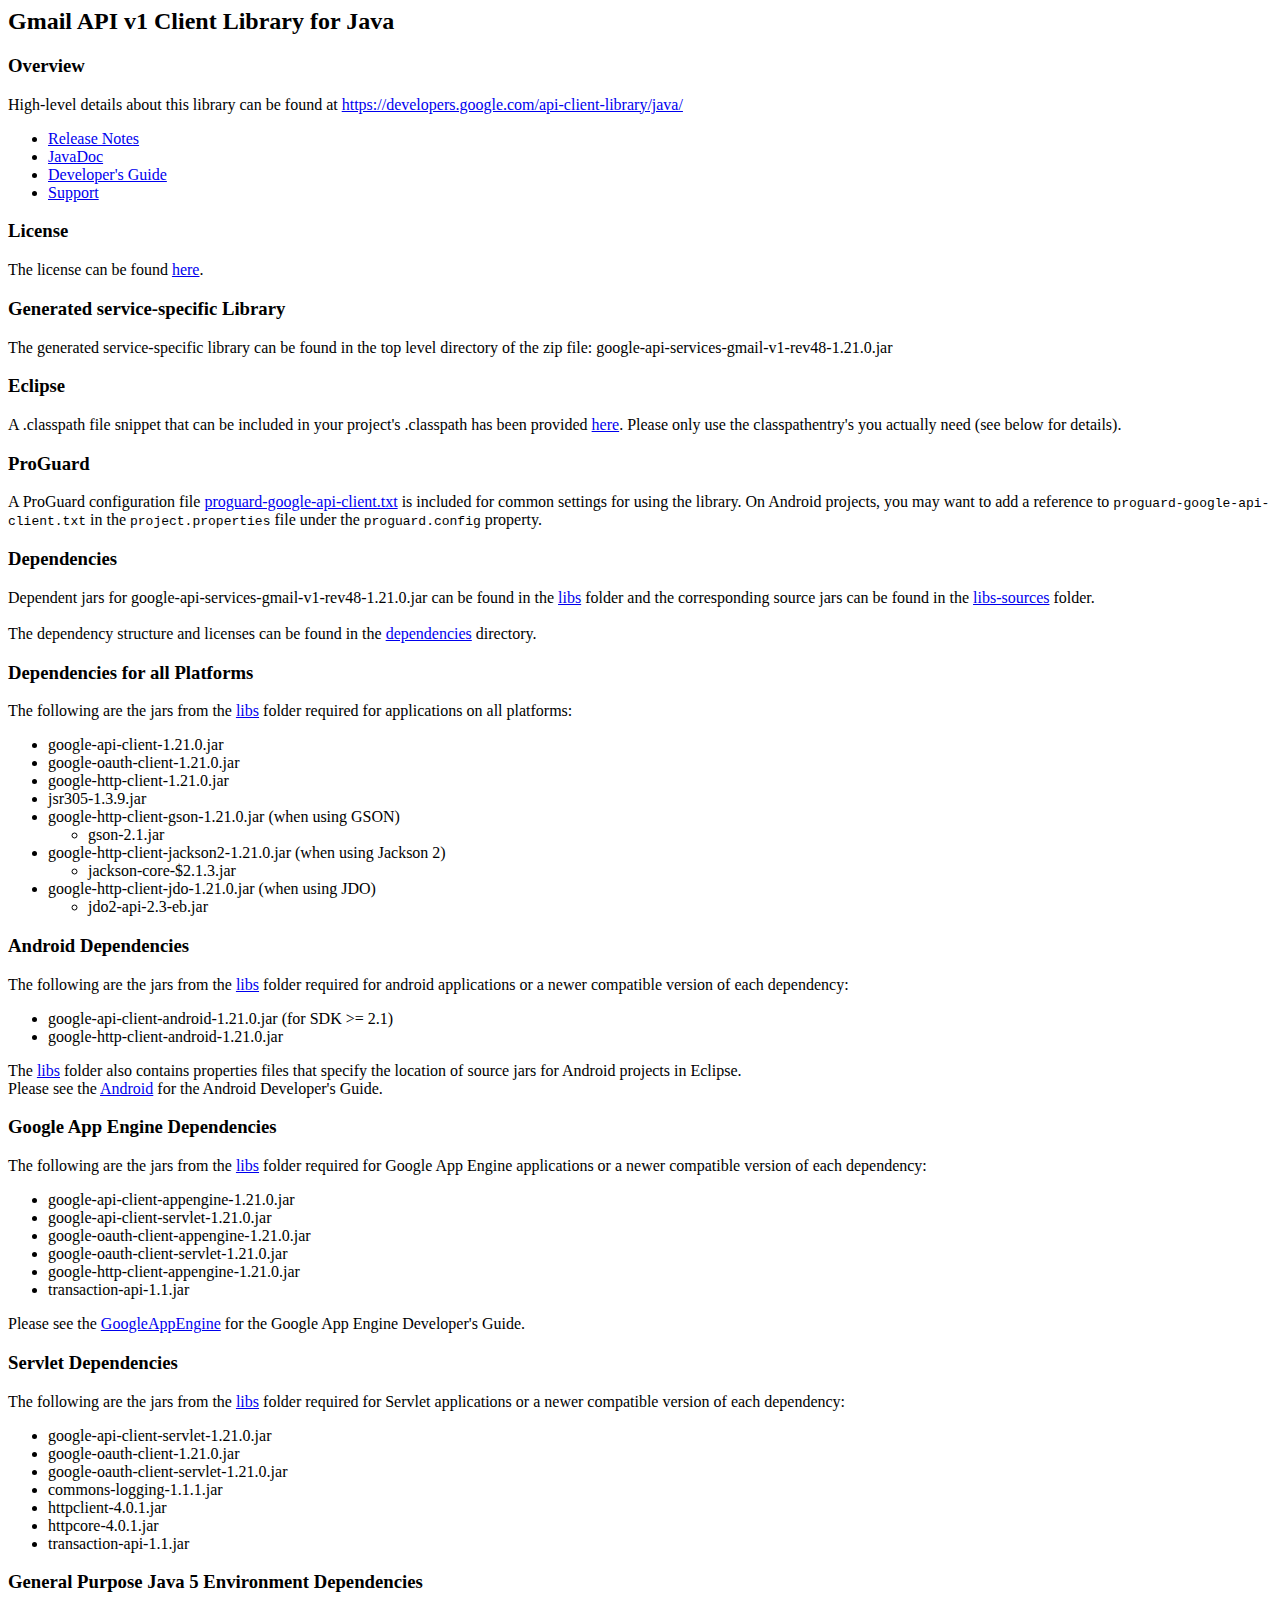
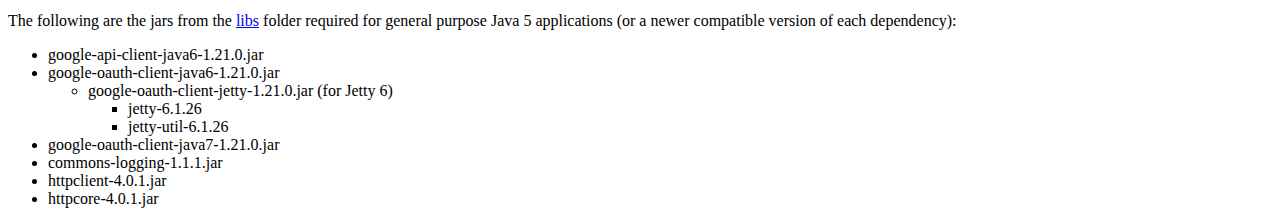
<file: .google_apis/gmail-v1r48lv1.21.0/gmail/readme.html>
<html>
<title>Gmail API v1 Client Library for Java</title>
<body>
<h2>Gmail API v1 Client Library for Java</h2>

<h3>Overview</h3>
<p>High-level details about this library can be found at
<a href="https://developers.google.com/api-client-library/java/">https://developers.google.com/api-client-library/java/</a>
<ul>
  <li><a href='https://developers.google.com/api-client-library/java/google-api-java-client/release-notes'>Release Notes</a></li>
  <li><a href='http://javadoc.google-api-java-client.googlecode.com/hg/apis/gmail/v1/index.html'>JavaDoc</a></li>
  <li><a href='https://developers.google.com/api-client-library/java/google-api-java-client/dev-guide'>Developer's Guide</a></li>
  <li><a href='http://groups.google.com/group/google-api-java-client'>Support</a></li>
</ul>

<h3>License</h3>
The license can be found <a href='LICENSE.txt'>here</a>.<br/>

<h3>Generated service-specific Library</h3>
The generated service-specific library can be found in the top level directory
of the zip file:
google-api-services-gmail-v1-rev48-1.21.0.jar


<h3>Eclipse</h3>
A .classpath file snippet that can be included in your project's .classpath has been provided <a href='classpath-include'>here</a>.
Please only use the classpathentry's you actually need (see below for details).

<h3>ProGuard</h3>
A ProGuard configuration file <a href="proguard-google-api-client.txt">proguard-google-api-client.txt</a>
is included for common settings for using the library. On Android projects, you may want to add a reference to
<code>proguard-google-api-client.txt</code> in the <code>project.properties</code> file under the
<code>proguard.config</code> property.

<h3>Dependencies</h3>
<p>
Dependent jars for
google-api-services-gmail-v1-rev48-1.21.0.jar
can be found in the <a href='libs'>libs</a> folder and the corresponding source
jars can be found in the <a href='libs-sources'>libs-sources</a> folder.
<br/><br/>
The dependency structure and licenses can be found in the
<a href='dependencies'>dependencies</a> directory.
</p>

<h3>Dependencies for all Platforms</h3>
The following are the jars from the <a href='libs'>libs</a> folder required for
applications on all platforms:
<ul>
  <li>google-api-client-1.21.0.jar</li>
  <li>google-oauth-client-1.21.0.jar</li>
  <li>google-http-client-1.21.0.jar</li>
  <li>jsr305-1.3.9.jar</li>
  <li>google-http-client-gson-1.21.0.jar (when using GSON)
    <ul>
      <li>gson-2.1.jar</li>
    </ul>
  </li>
  <li>google-http-client-jackson2-1.21.0.jar (when using Jackson 2)
    <ul>
      <li>jackson-core-$2.1.3.jar</li>
    </ul>
  </li>
  <li>google-http-client-jdo-1.21.0.jar (when using JDO)
    <ul>
      <li>jdo2-api-2.3-eb.jar</li>
    </ul>
  </li>
</ul>

<h3>Android Dependencies</h3>
The following are the jars from the <a href='libs'>libs</a> folder required for
android applications or a newer compatible version of each dependency:
<ul>
  <li>google-api-client-android-1.21.0.jar (for SDK &gt;= 2.1)</li>
  <li>google-http-client-android-1.21.0.jar</li>
</ul>
The <a href='libs'>libs</a> folder also contains properties files that specify the location of source
jars for Android projects in Eclipse.<br/>
Please see the
<a href='https://developers.google.com/api-client-library/java/google-api-java-client/android'>Android</a>
for the Android Developer's Guide.

<h3>Google App Engine Dependencies</h3>
The following are the jars from the <a href='libs'>libs</a> folder required for
Google App Engine applications or a newer compatible version of each dependency:
<ul>
  <li>google-api-client-appengine-1.21.0.jar</li>
  <li>google-api-client-servlet-1.21.0.jar</li>
  <li>google-oauth-client-appengine-1.21.0.jar</li>
  <li>google-oauth-client-servlet-1.21.0.jar</li>
  <li>google-http-client-appengine-1.21.0.jar</li>
  <li>transaction-api-1.1.jar</li>
</ul>
Please see the
<a href='https://developers.google.com/api-client-library/java/google-api-java-client/app-engine'>GoogleAppEngine</a>
for the Google App Engine Developer's Guide.

<h3>Servlet Dependencies</h3>
The following are the jars from the <a href='libs'>libs</a> folder required for
Servlet applications or a newer compatible version of each dependency:
<ul>
  <li>google-api-client-servlet-1.21.0.jar</li>
  <li>google-oauth-client-1.21.0.jar</li>
  <li>google-oauth-client-servlet-1.21.0.jar</li>
  <li>commons-logging-1.1.1.jar</li>
  <li>httpclient-4.0.1.jar</li>
  <li>httpcore-4.0.1.jar</li>
  <li>transaction-api-1.1.jar</li>
</ul>

<h3>General Purpose Java 5 Environment Dependencies</h3>
The following are the jars from the <a href='libs'>libs</a> folder required for
general purpose Java 5 applications (or a newer compatible version of each dependency):
<ul>
  <li>google-api-client-java6-1.21.0.jar</li>
  <li>google-oauth-client-java6-1.21.0.jar
  <ul>
    <li>google-oauth-client-jetty-1.21.0.jar (for Jetty 6)
      <ul>
        <li>jetty-6.1.26</li>
        <li>jetty-util-6.1.26</li>
      </ul>
    </li>
  </ul></li>
  <li>google-oauth-client-java7-1.21.0.jar</li>
  <li>commons-logging-1.1.1.jar</li>
  <li>httpclient-4.0.1.jar</li>
  <li>httpcore-4.0.1.jar</li>
</ul>


</body>
</html>
</file>
